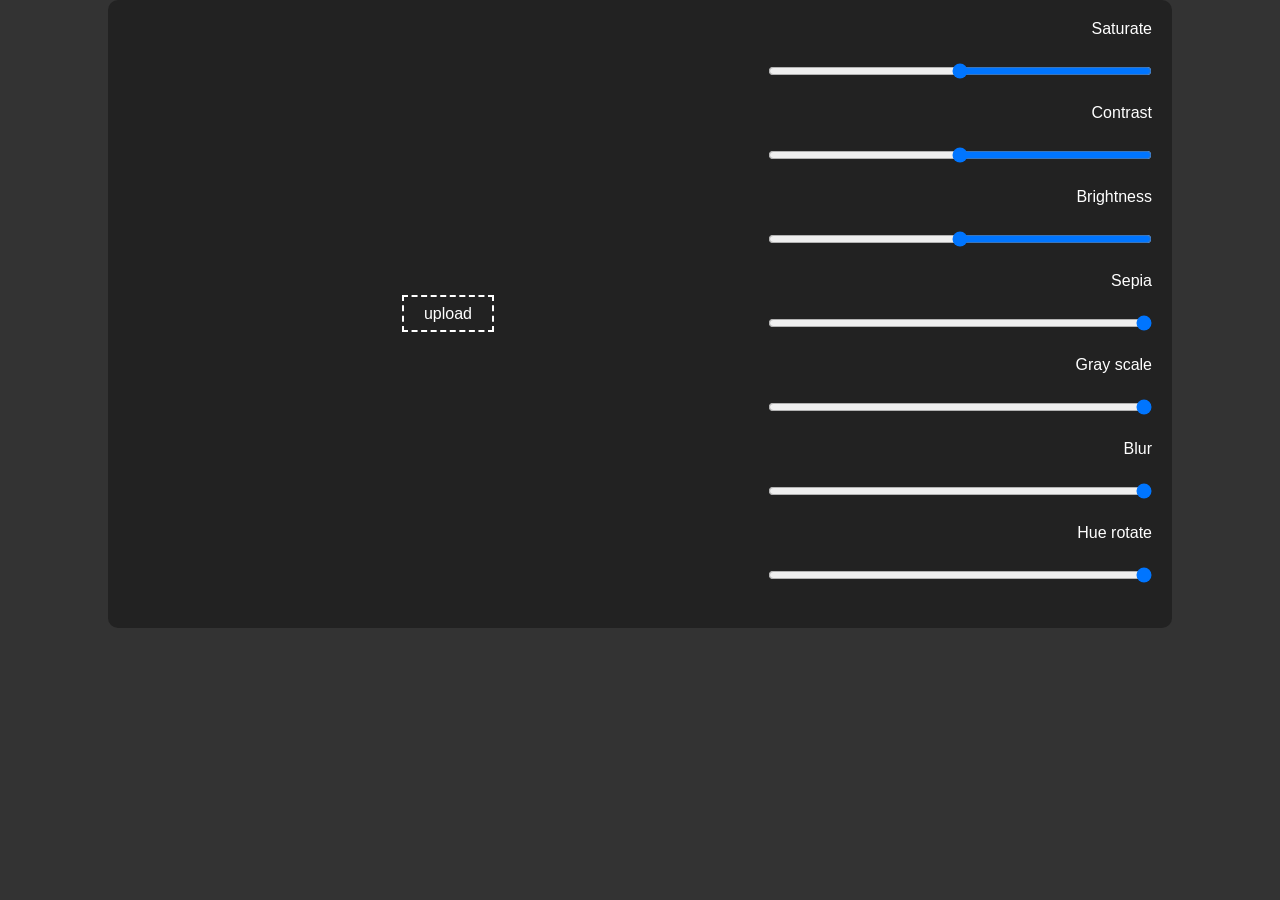
<file: imageEditor/index.html>
<!DOCTYPE html>
<!--Pros:
1. upload any photo to edit
2. edit photo
3. responsive
4. download image after editing-->


<html lang="en">
    <head>
        <meta charset="UTF-8">
        <link rel="stylesheet" href="style.css">
        <title>image editor</title>
    </head>

    <body>
        <div class="container">
            <div class="img">
                <div class="img-box">
                    <img id="img" >
                    <canvas id="canvas">
                        <!--msh h3rf a7amel el photo fa ba5od nos5a 
                        mnha fel canvas b3den a3mel download ll canvas-->

                    </canvas>
                </div>
                <div class="upload">
                    <label for="upload">upload</label>
                    <input type="file" id="upload">
                </div>

            </div>
            <div class="filters">
                <ul>
                    <li>
                        <label for="saturate">Saturate</label>
                        <input type="range" id="saturate"min="0" max="100" value="50">
                    </li>
                    <li>
                        <label for="contrast">Contrast</label>
                        <input type="range" id="contrast"min="0" max="100" value="50">
                    </li>
                    <li>
                        <label for="brightness">Brightness</label>
                        <input type="range" id="brightness"min="0" max="100" value="50">
                    </li>
                     <li>
                        <label for="sepia">Sepia</label>
                        <input type="range" id="sepia"min="0" max="100" value="0">
                    </li>
                     <li>
                        <label for="grayscale">Gray scale</label>
                        <input type="range" id="grayscale"min="0" step="0.1" max="1" value="0">
                    </li>
                     <li>
                        <label for="blur">Blur</label>
                        <input type="range" id="blur"min="0" step="0.1" max="10" value="0">
                    </li>
                    <li>
                        <label for="huerotate">Hue rotate</label>
                        <input type="range" id="huerotate"min="0" max="350" value="0">
                    </li>
                    <li>
                        <a download="true" id="download">Download</a>
                        <span onclick="resetValue()">Reset</span>
                    </li>
                    
                </ul>

            </div>
        </div>
        <script src="main.js"></script>
    </body>
    

</html>
</file>
<file: imageEditor/style.css>
*{
    padding:0;
    margin: 0;
    font-family: sans-serif;
}
body{
    background-color: #333;
    display: flex;
    justify-content: center;

}
.container{
    background: #222;
    width:80vw;
    
    padding:20px;
    border-radius: 10px;
    display: grid;
    grid-template-columns: 5fr 3fr;

}
.img{
    display: flex;
    flex-direction: column;
    gap:50px;
    justify-content: center;
    align-items: center;
    
}
.img img,canvas{
    max-width: 45vw;
    max-height: 60vh;
}
.upload input{
    display: none;

}
.upload label{
    color: #fff;
    padding: 8px 20px;
    border: 2px #fff dashed;
    cursor: pointer;
}
.filters ul , .filters ul li{
    display: flex;
    flex-direction: column;
    gap:25px;
    direction: rtl;

}

.filters ul li label{
    color: #fff;
}
/*3shan ageb a5er li*/
.filters ul li:last-child{
    flex-direction: row;
    justify-content: space-around;

}
.filters ul li a, span{
    color: #fff;
    padding: 10px 20px;
    background: #060;
    cursor:pointer;


}
/*aksa width 650 px*/
@media screen and (max-width:650px){
    .container{
        grid-template-columns: 1fr;
        gap:50px;
    }
    .img img , canvas{
        max-width: 80vw;
        
    }

}
</file>
